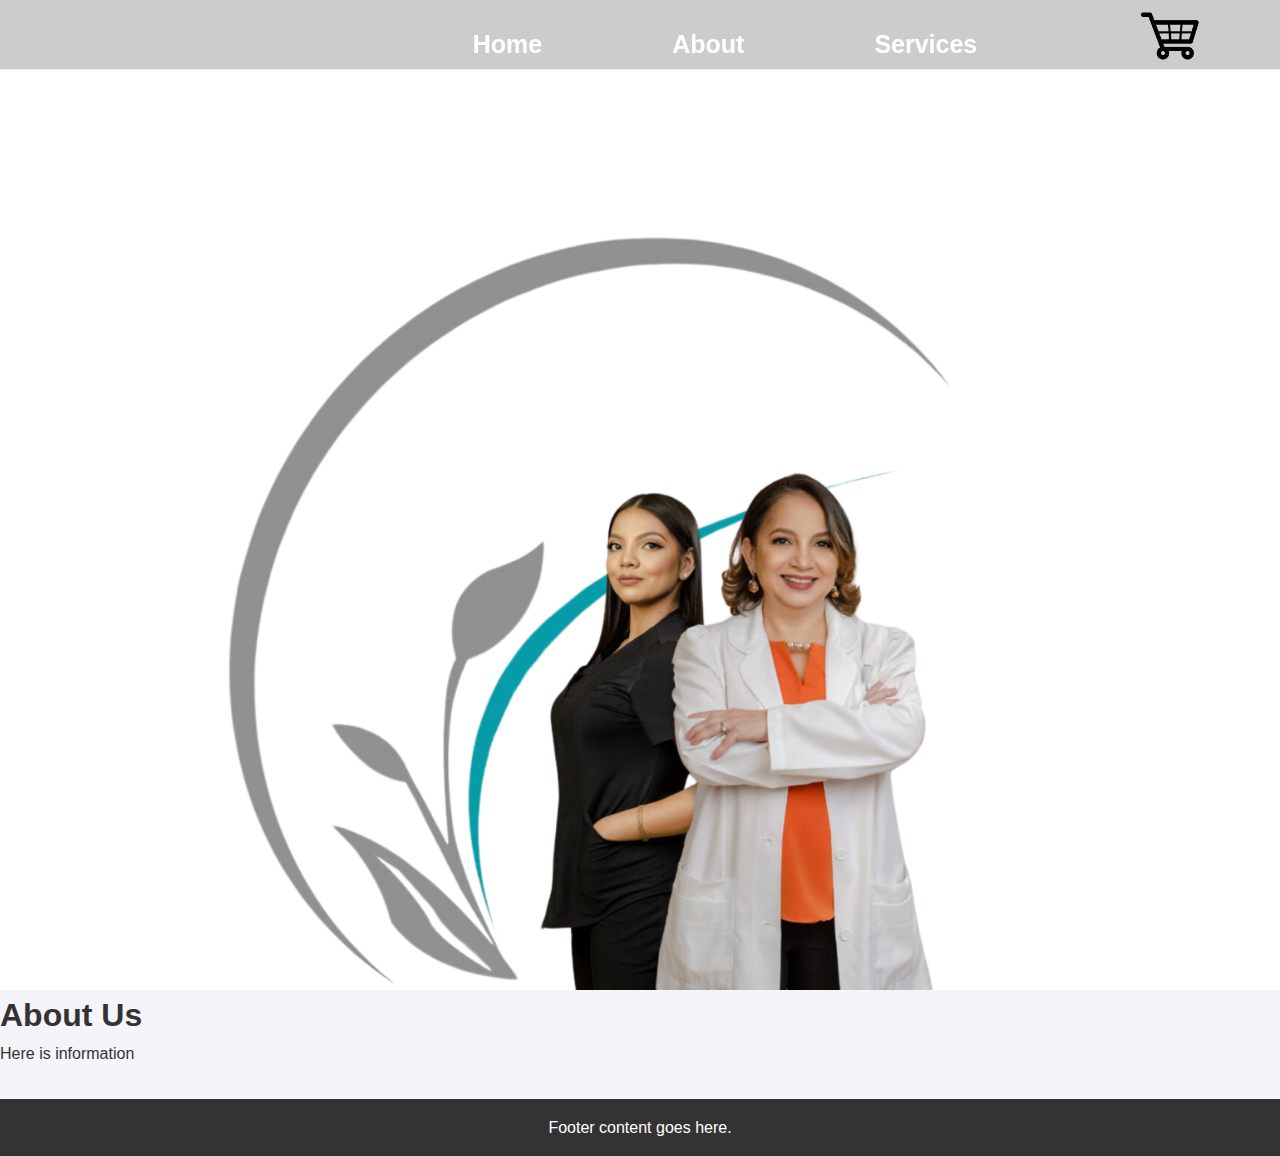
<file: about.html>
<!DOCTYPE html>
<html lang="en">
<head>
    <meta charset="UTF-8">
    <meta name="viewport" content="width=device-width, initial-scale=1.0">
    <title>About</title>
    <link rel="stylesheet" href="styles.css">
</head>
<body>
    <header>
        <nav>

            <div class="logo">
                <ul>
                <li><a href=""><img src="./Images/cart1.png" alt=""></a></li>
                </ul>
            </div>

            <ul>
                <li><a href="index.html">Home</a></li>
                <li><a href="about.html">About</a></li>
                <li><a href="products.html">Services</a></li>
            </ul>
        </nav>
    </header>

    <main>
        <section class="about">

        </section>
        <h1>About Us</h1>
        <p>Here is information</p>
    </main>

    <footer>
        <p>Footer content goes here.</p>
    </footer>
</body>
</html>
</file>
<file: styles.css>
/* General Reset */
* {
    margin: 0;
    padding: 0;
    box-sizing: border-box;
}

body {
    font-family: Arial, sans-serif;
    line-height: 1.6;
    color: #333;
    background: #f4f4f9;
    margin: 0;
    padding: 0;
}


header {
    position: fixed;
    top: 0;
    left: 0;
    width: 100%;
    height: 70px;
    padding: 4px 90px;
    box-sizing: border-box;
    background: rgba(0, 0, 0, 0.2);
    border-bottom: 0.7px solid #ffffffab;
    transition: all 0.5s ease-in-out; /* Use "all" to apply to all properties */
}






header nav ul {
    list-style: none;
    display: flex;
    justify-content: center;
    padding: 20px ;
}

header nav ul li {
    margin: 0 15px;

}

nav .logo{
    padding: 0px 0px;
    height: 90px;
    float: left;
    font-size: 25px;
    font-weight: bold;
    text-transform: uppercase;
    color: #fff;
  
  }

header nav ul li img {
    position: fixed;
    top: 0;
    right: 4.5rem;
    width: 4.5rem;
    height: 4.5rem;
    padding: 0px 0px;
  
  }

header nav ul li a {
    color: #fff;
    text-decoration: none;
    font-weight: bold;
    transition: color 0.3s ease;
    padding: 0px 50px;
    font-size: 25px;




}

header nav ul li a:hover {
    color: #18ffa6e8;
}




.home{
    width: 100%;
    height: 120vh;
    background-image: url('./Images/main8.jpg');
    background-size: cover;
    background-position: center;
    display: flex;
    align-items: center;
    justify-content: center;
  }

  .about{
    width: 100%;
    height: 110vh;
    background-image: url('./Images/about1.jpg');
    background-size: cover;
    background-position: center;
    display: flex;
    align-items: center;
    justify-content: center;
  }

  .products{
    width: 100%;
    height: 50vh;
    background-image: url('./Images/products.png');
    background-size: cover;
    background-position: center;
    display: flex;
    align-items: center;
    justify-content: center;
    margin-bottom: 50px;
  }

  .center {
    border-radius: 30px;
    display: flex;
    justify-content: center;
    align-items: center;
    cursor: pointer;
    transition: all 0.5s ease-in-out;
}

.team_picture_container {
    border-radius: 30px;
    overflow: hidden;
    width: 100%; /* Set appropriate width */
    max-width: 310px; /* Ensure responsiveness */
    text-align: center; /* Center-align the text inside */
}

.team_foto {
    width: 100%;
    height: auto; /* A*/
    border-radius: 15px;
}

.container {
    display: grid;
    grid-gap: 10px;
    grid-template-rows: 340px 340px 340px 340px;
    grid-template-columns: 0.4fr 0.4fr 0.4fr 0.4fr;
    grid-template-areas:
        "a1 a2 a3 a4"
        "b1 b2 b3 b4"
        "c1 c2 c3 c4";
}

.color {
    background-color: #006b4f0a; /* Background color for grid items */
}





  















  
  

main section h1 {
    margin-bottom: 0.5rem;
    font-size: 1.5rem;
    color: #333;
    text-align: center;
}

/* Footer Styles */
footer {
    text-align: center;
    padding: 1rem 0;
    background: #333;
    color: #fff;
    margin-top: 2rem;
}

footer img {
    max-width: 100px;
    margin-top: 1rem;
}

/* Responsive Design */
@media (max-width: 768px) {
    header nav ul {
        flex-direction: column;
    }

    header nav ul li {
        margin: 10px 0;
    }

    main {
        padding: 1rem;
    }
}
</file>
